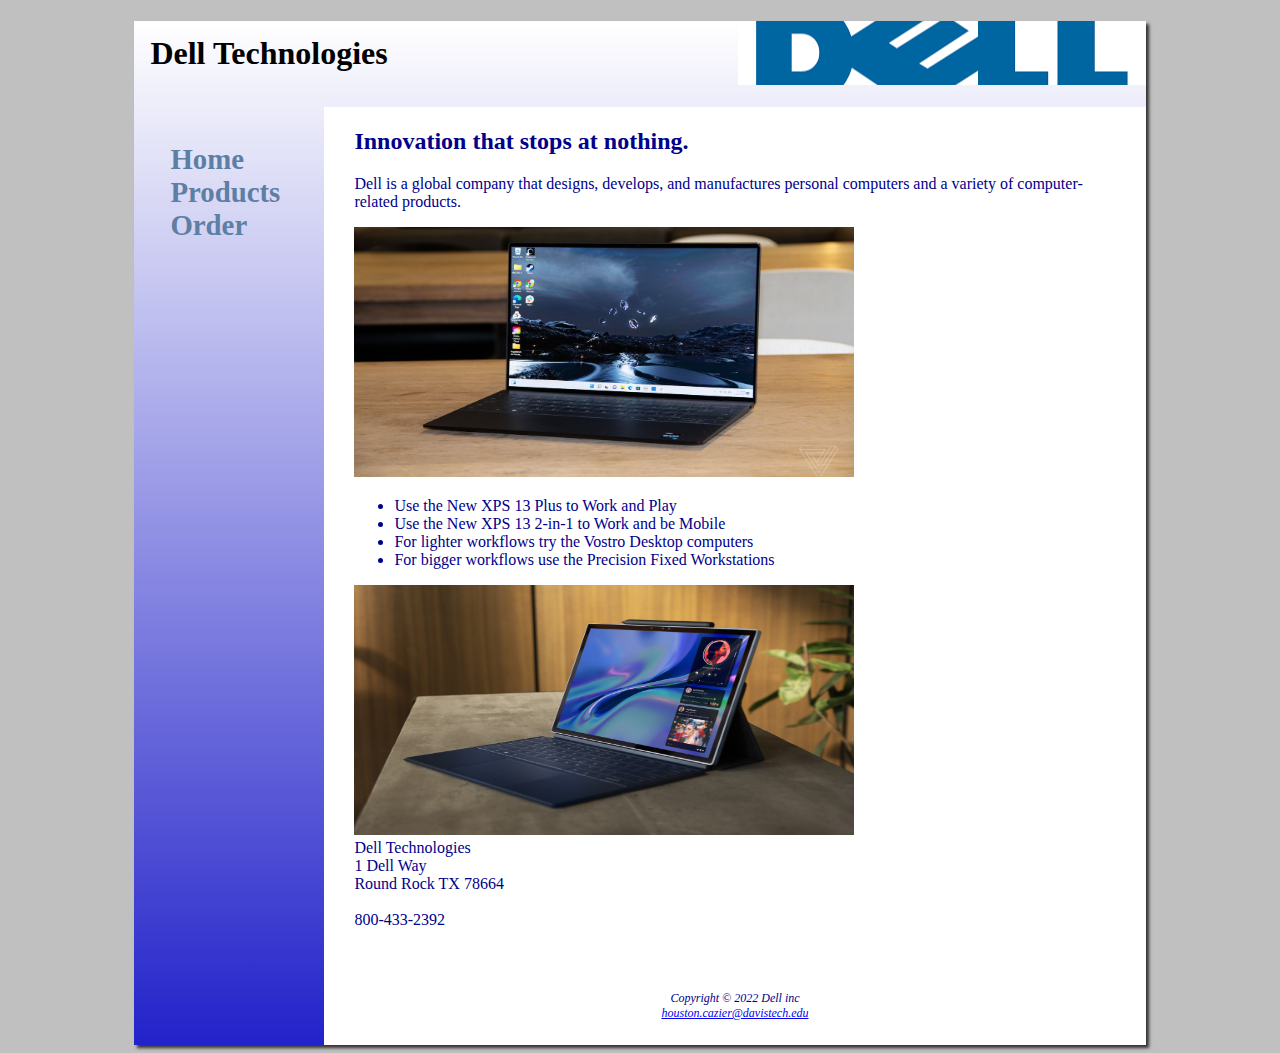
<file: index.html>
<!DOCTYPE html>
<html lang="en">
    <head>
        <title>Dell Technologies</title>
        <meta charset="utf-8">
        <link href="Competency.css" rel="stylesheet">
    </head>
<body>
    <div id="wrapper">
    <header>
        <h1>
            <a href="index.html"> 
             Dell Technologies
            </a>
        </h1>
    </header>
    <nav>
        <ul>
            <li>
                <a href="index.html">Home</a> 
            </li>
            <li>
                <a href="products.html">Products</a> 
            </li>
            <li>
                <a href="order.html">Order</a> 
            </li>
        </ul>
    </nav>
    <main>
        <h2>Innovation that stops at nothing.</h2>
        <p>
            Dell is a global company that designs, develops, and manufactures 
            personal computers and a variety of computer-related products.
        </p> 
        <div>
         <img src="Dellxps13plus.jpg" alt="Dell 13 inch laptop" Height="250" Width="500"> 
        </div>
        <ul>
            <li>Use the New XPS 13 Plus to Work and Play</li>
   
            <li>Use the New XPS 13 2-in-1 to Work and be Mobile</li>
    
            <li>For lighter workflows try the Vostro Desktop computers</li>
            <li>For bigger workflows use the Precision Fixed Workstations</li>
        </ul>
        <div>
        <img src="Dellxps132in1.jfif" alt="Dell 13 inch 2 in 1 laptop" height="250" width="500">
        </div>
        <div>
            Dell Technologies<br>
            1 Dell Way<br>
            Round Rock TX 78664<br>
            <br>
            800-433-2392<br>
            <br>
        </div>
    </main>
    <footer>
            Copyright &copy; 2022 Dell inc<br>
            <a href="mailto:houston.cazier@davistech.edu">
                houston.cazier@davistech.edu
            </a>
    </footer>

</div>
</body>
</html>
</file>
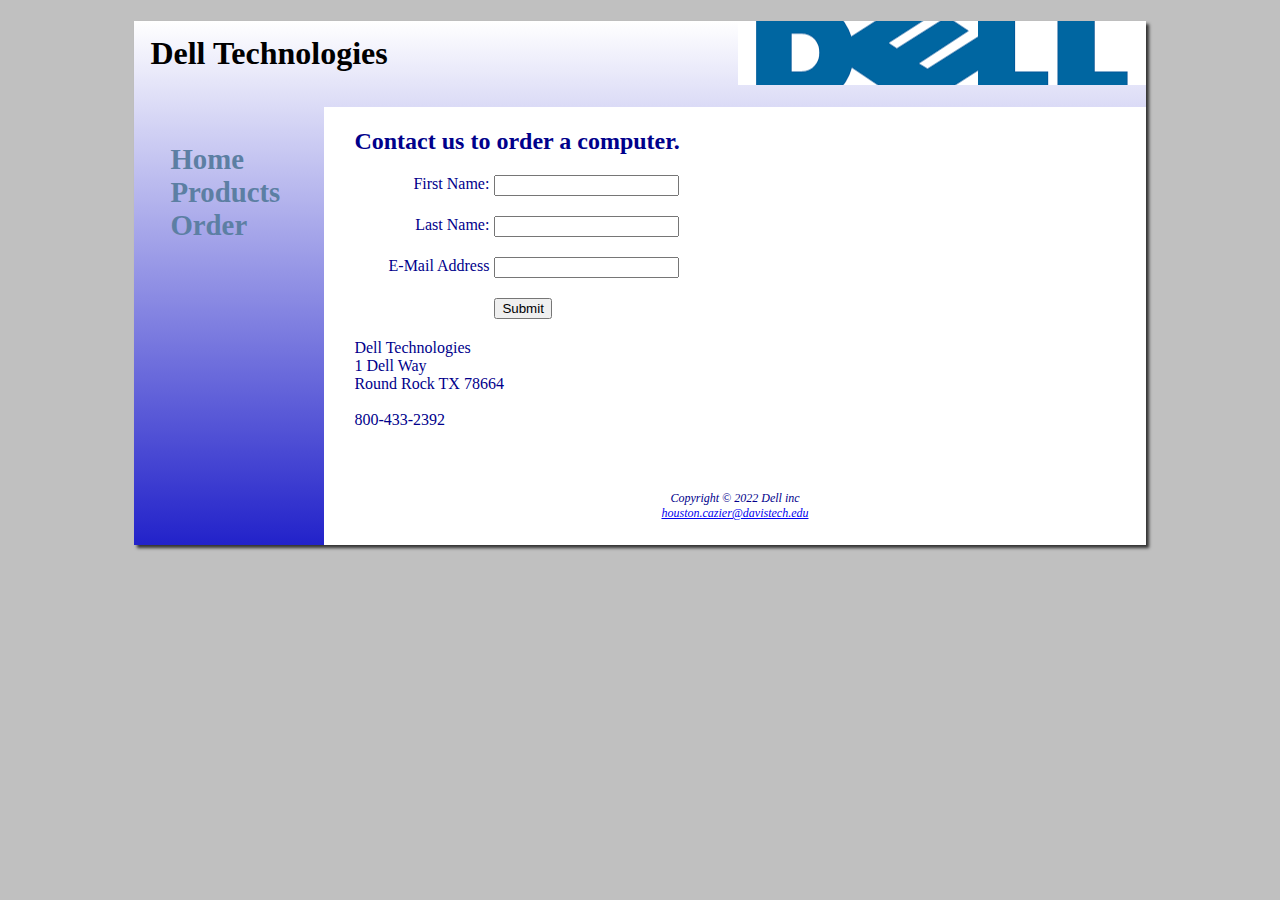
<file: order.html>
<!DOCTYPE html>
<html lang="en">
    <head>
        <title>Dell Technologies</title>
        <meta charset="utf-8">
        <link href="Competency.css" rel="stylesheet">
    </head>
<body>
    <div id="wrapper">
    <header>
        <h1>
            <a href="index.html"> 
                Dell Technologies
            </a>
        </h1>
    </header>
    <nav>
        <ul>
            <li>
                <a href="index.html">Home</a> 
            </li>
            <li>
                <a href="products.html">Products</a> 
            </li>
            <li>
                <a href="order.html">Order</a> 
            </li>
        </ul>
    </nav>
    <main>
        <h2>Contact us to order a computer.</h2>
        <form action="https://webdevbasics.net/scripts/demo.php" method="post">
            <label for="myFName">First Name:</label>
            <input type="text" id="myFName" name="myFName">
            <label for="myLName">Last Name:</label>
            <input type="text" id="myLName" name="myLName">
            <label for="myEmailaddress">E-Mail Address</label>
            <input type="text" id="myEmailaddress" name="myEmailaddress">
            <input type="submit">
        </form>
        <div>
            Dell Technologies<br>
            1 Dell Way<br>
            Round Rock TX 78664<br>
            <br>
            800-433-2392<br>
            <br>
        </div>
    </main>
    <footer>
            Copyright &copy; 2022 Dell inc<br>
            <a href="mailto:houston.cazier@davistech.edu">
                houston.cazier@davistech.edu
            </a>
    </footer>

</div>
</body>
</html>
</file>
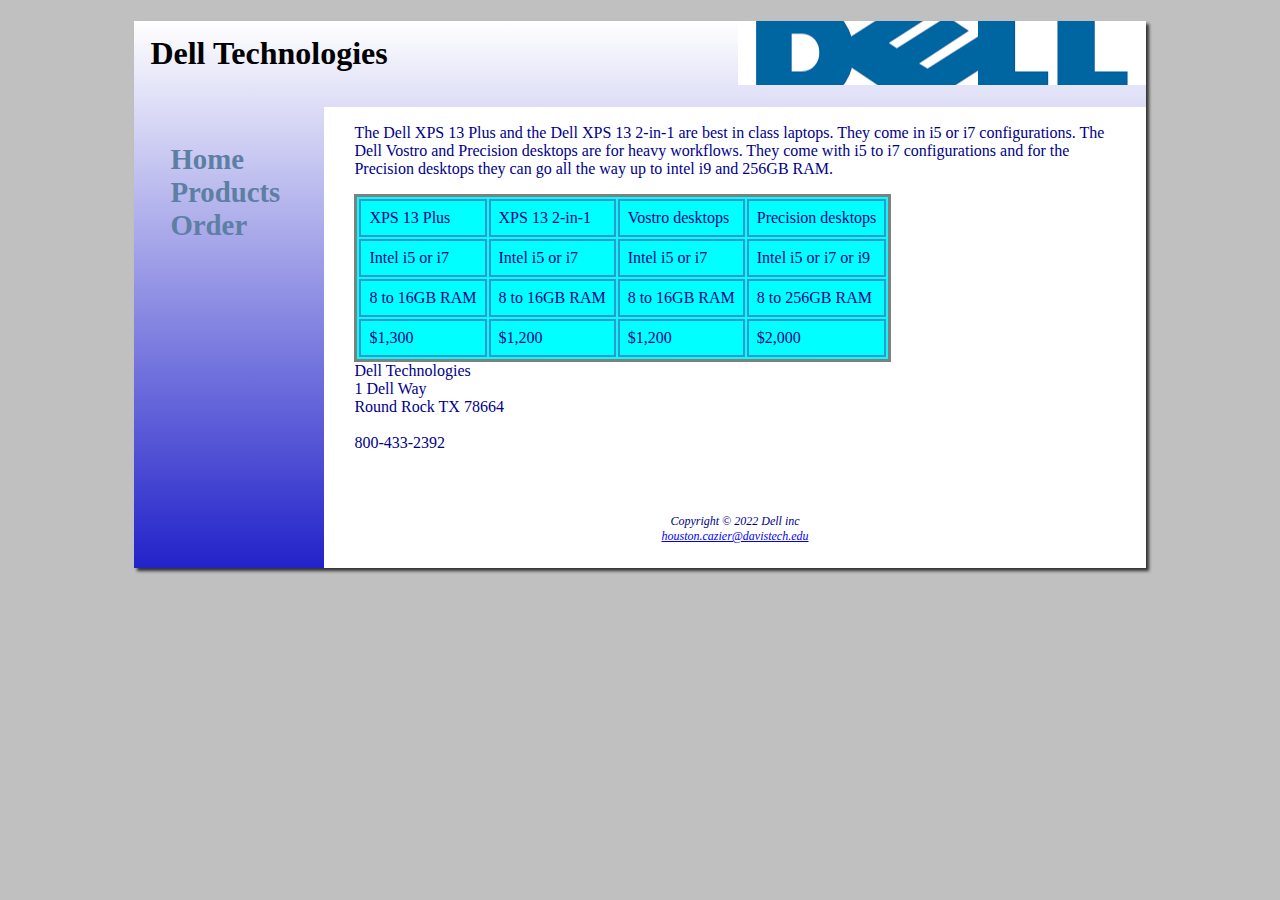
<file: products.html>
<!DOCTYPE html>
<html lang="en">
    <head>
        <title>Dell Technologies</title>
        <meta charset="utf-8">
        <link href="Competency.css" rel="stylesheet">
    </head>
<body>
    <div id="wrapper">
    <header>
        <h1>
            <a href="index.html"> 
                Dell Technologies
            </a>
        </h1>
    </header>
    <nav>
        <ul>
            <li>
                <a href="index.html">Home</a> 
            </li>
            <li>
                <a href="products.html">Products</a> 
            </li>
            <li>
                <a href="order.html">Order</a> 
            </li>
        </ul>
    </nav>
    <main>
        <p>
            The Dell XPS 13 Plus and the Dell XPS 13 2-in-1 are best 
            in class laptops. They come in i5 or i7 configurations. 
            The Dell Vostro and Precision desktops are for heavy workflows. 
            They come with i5 to i7 configurations and for the Precision 
            desktops they can go all the way up to intel i9 and 256GB RAM.
        </p>
        <table>
            <tr>
                <td>XPS 13 Plus</td>
                <td>XPS 13 2-in-1</td>
                <td>Vostro desktops</td>
                <td>Precision desktops</td>
            </tr>
            <tr>
                <td>Intel i5 or i7</td>
                <td>Intel i5 or i7</td>
                <td>Intel i5 or i7</td>
                <td>Intel i5 or i7 or i9</td>
            </tr>
            <tr>
                <td>8 to 16GB RAM</td>
                <td>8 to 16GB RAM</td>
                <td>8 to 16GB RAM</td>
                <td>8 to 256GB RAM</td>
            </tr>
            <tr>
                <td>$1,300</td>
                <td>$1,200</td>
                <td>$1,200</td>
                <td>$2,000</td>
            </tr>
        </table>
        <div>
            Dell Technologies<br>
            1 Dell Way<br>
            Round Rock TX 78664<br>
            <br>
            800-433-2392<br>
            <br>
        </div>
    </main>
    <footer>
            Copyright &copy; 2022 Dell inc<br>
            <a href="mailto:houston.cazier@davistech.edu">
                houston.cazier@davistech.edu
            </a>
    </footer>

</div>
</body>
</html>
</file>
<file: Competency.css>
body {
    background-color:silver;
    color:darkblue;
}
Header {
    background-image: url(delllogo.png);
    background-position: right;
    background-repeat: no-repeat;
    line-height: 400%;
    text-indent: 1em;
}
header :link {
    color: black;
    text-decoration: none;
}
header :visited {
    color: black;
    text-decoration: none;
}
header :hover {
    color: #90c7e3;
    text-decoration: none;
}
* { box-sizing: border-box;}
#wrapper {
    margin-left: auto;
    margin-right: auto;
    background-color: #90c7e3;
    width: 80%;
    max-width: 2048px;
    min-width: 960px;
    box-shadow: 3px 3px 3px #333333;
    border: 1px #000033;
    background-image: linear-gradient(to bottom, #ffffff, rgb(34, 34, 202));
}
nav {
    font-weight: bold;
    padding: 1.5em;
    font-size: 150%;
    float:left;
    width: 160px;
}
nav :link {
    color: #5c7fa3
}
nav :visited {
    color: #344873
}
nav :hover {
    color: #a52a2a
}
nav a {
    text-decoration: none;
}
nav ul {
    list-style-type: none;
    margin: 0;
    padding-left:0;
    font-size: 1.2em;
}
main {
    padding-top: 1px;
    padding-right: 20px;
    padding-bottom: 20px;
    padding-left: 30px;
    display: block;
    background-color: #ffffff;
    margin-left: 190px;
    overflow: auto;
}
footer {
    font-size: 75%;
    font-style: italic;
    text-align: center;
    font-family: Georgia, 'Times New Roman', serif;
    padding: 2em;
    margin-left: 190px;
    background-color:#ffffff;
}
table {
    background-color: aqua;
    border-style: solid;
}
td, th {
    padding: 0.5em;
    border: solid 2px #3399CC;
}
label {
    float:left;
    display:block;
    text-align: right;
    width: 140px;
    padding-right: 5px;
}
input {
    display:block;
    margin-bottom: 20px;
}
textarea {
    display: block;
    margin-bottom: 20px;
}
input[type="submit"] {
    margin-left: 140px;
}
</file>
